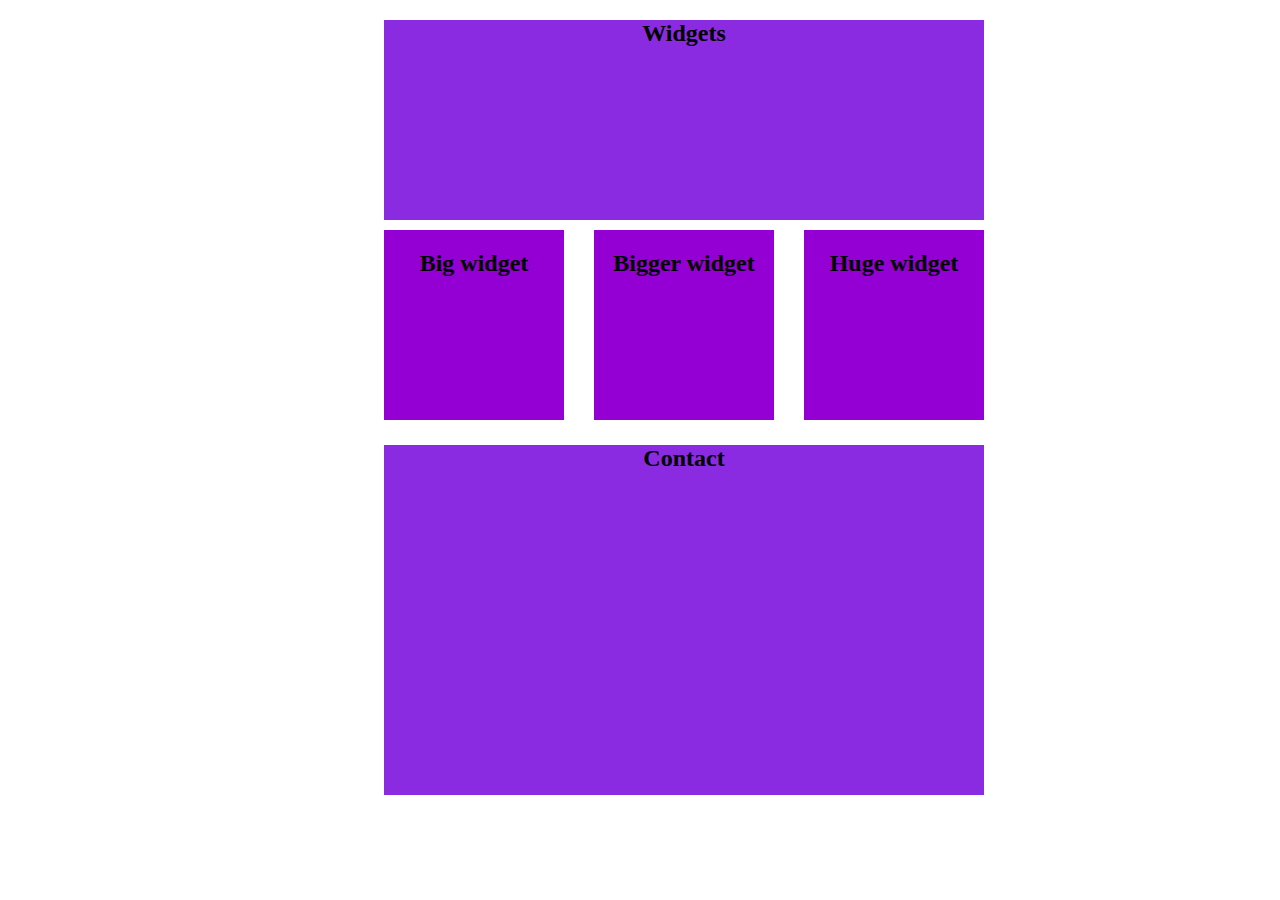
<file: hw2/index.html>
<!doctype html>
<html lang="en">
<head>
    <meta charset="UTF-8">
    <meta name="viewport"
          content="width=device-width, user-scalable=no, initial-scale=1.0, maximum-scale=1.0, minimum-scale=1.0">
    <meta http-equiv="X-UA-Compatible" content="ie=edge">
    <title>Blue</title>
    <link rel="stylesheet" href="style.css">
</head>
<body>

<div class="father">

    <div class="color w">
        <h2>Widgets</h2>
    </div>

    <div class="container">
        <div class="min">
            <h2>Big widget</h2>
        </div>
        <div class="min">
            <h2>Bigger widget</h2>
        </div>
        <div class="min">
            <h2>Huge widget</h2>
        </div>
    </div>

    <div class="color c">
        <h2>Contact</h2>
    </div>

</div>

</body>
</html>
</file>
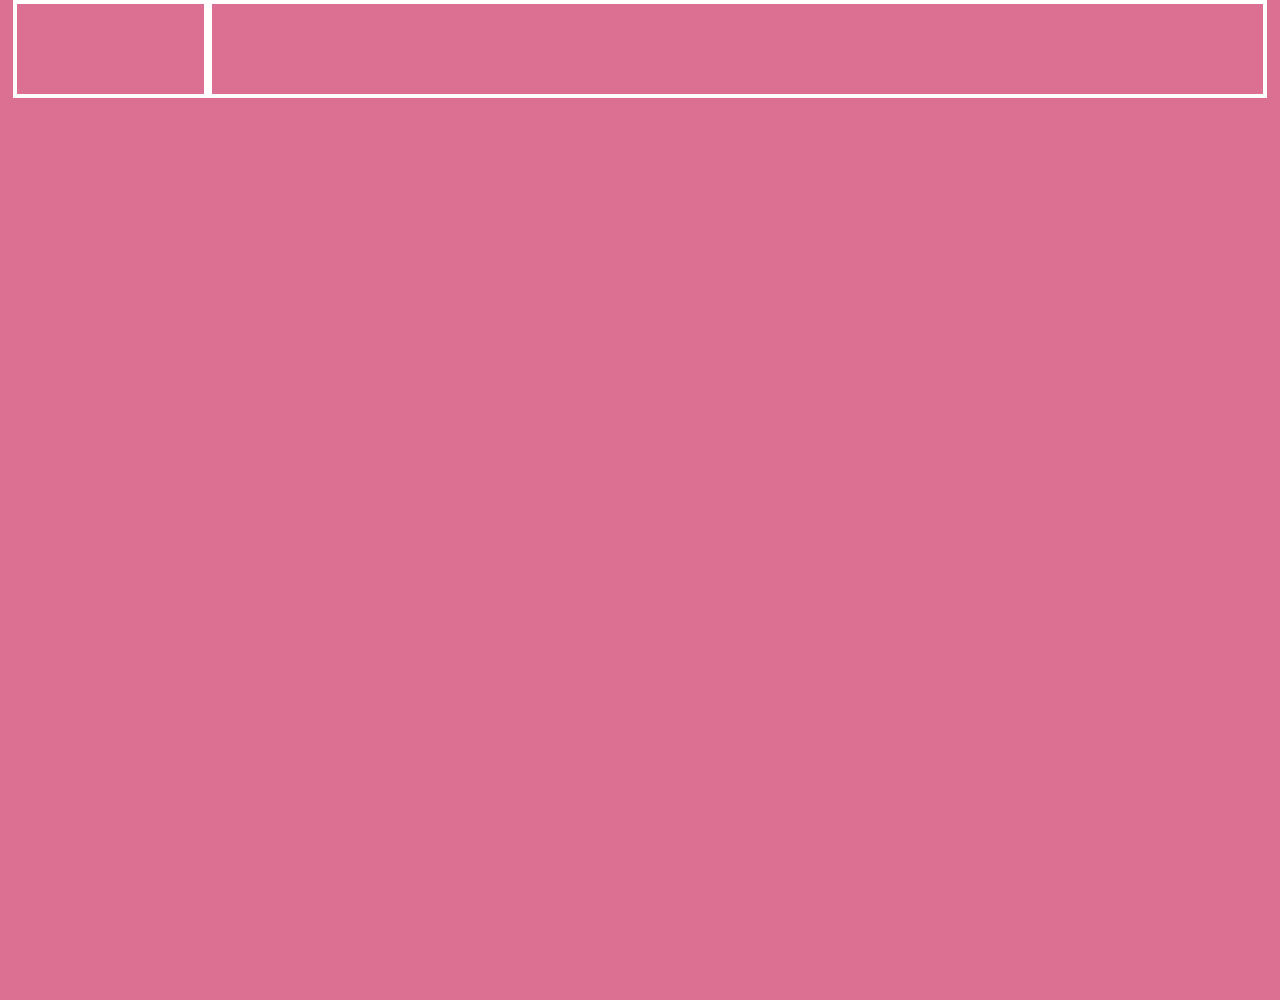
<file: hw4/additional2/index.html>
<!doctype html>
<html lang="en">
<head>
    <meta charset="UTF-8">
    <meta name="viewport"
          content="width=device-width, user-scalable=no, initial-scale=1.0, maximum-scale=1.0, minimum-scale=1.0">
    <meta http-equiv="X-UA-Compatible" content="ie=edge">
    <link rel="stylesheet" href="main.css">
    <title>Additional 2</title>
</head>
<body>

<div class="container">
    <div class="b12">
        <div class="b1"></div>
        <div class="b2"></div>
    </div>
    <div class="some">
        <div class="b389">
            <div class="b3"></div>
            <div class="b8"></div>
            <div class="b9"></div>
        </div>
        <div class="b4567r">
            <div class="relative"></div>
            <div class="b45">
                <div class="b4"></div>
                <div class="b5"></div>
            </div>
            <div class="b67">
                <div class="b6"></div>
                <div class="b7"></div>
            </div>
        </div>
    </div>
    <div class="b10"></div>
</div>

</body>
</html>
</file>
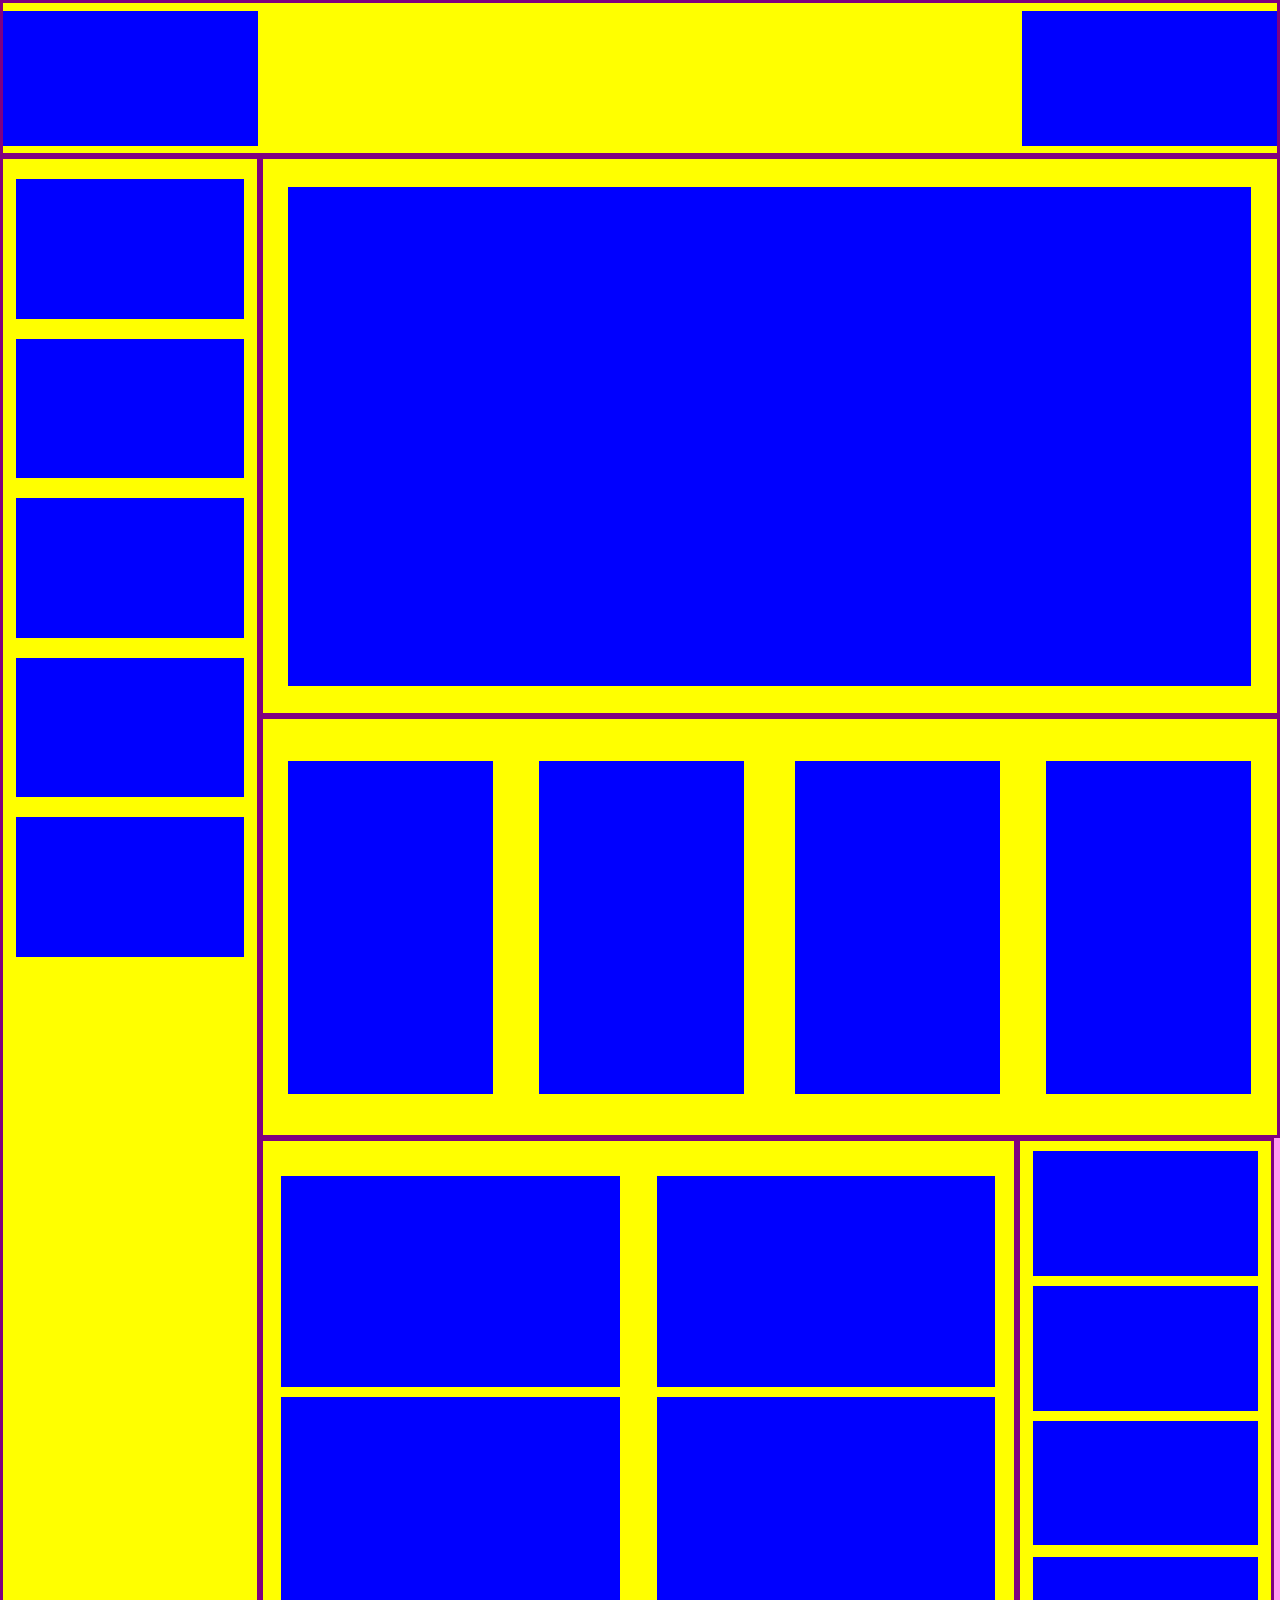
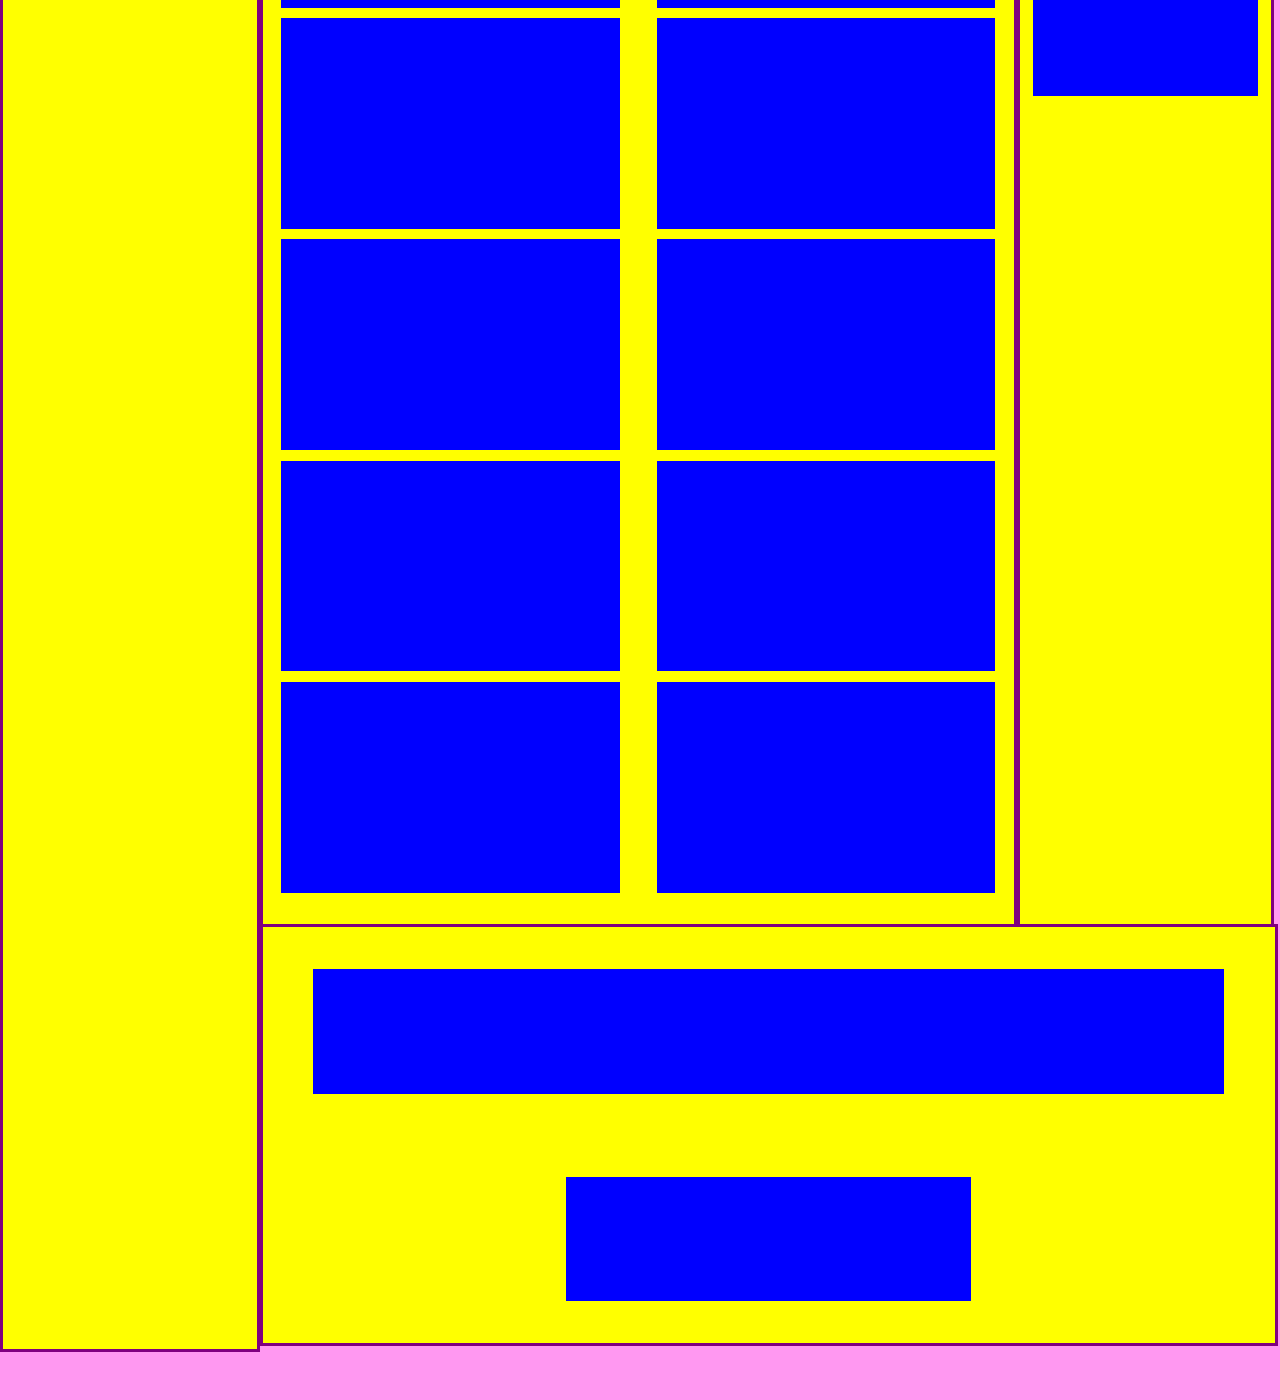
<file: hw4/aditional1/index.html>
<!doctype html>
<html lang="en">
<head>
    <meta charset="UTF-8">
    <meta name="viewport"
          content="width=device-width, user-scalable=no, initial-scale=1.0, maximum-scale=1.0, minimum-scale=1.0">
    <meta http-equiv="X-UA-Compatible" content="ie=edge">
    <link rel="stylesheet" href="main.css">
    <title>Additional 1</title>
</head>
<body>

<div class="container">

    <div class="p1">
        <div class="minp1"></div>
        <div class="minp1"></div>
    </div>
    <div class="containermin">
        <div class="p2">
            <div class="minp2"></div>
            <div class="minp2"></div>
            <div class="minp2"></div>
            <div class="minp2"></div>
            <div class="minp2"></div>
        </div>
        <div class="containermin1">
            <div class="p3">
                <div class="inf"></div>
            </div>
            <div class="p4">
                <div class="minbloc">
                    <div class="xxx"></div>
                    <div class="xxx"></div>
                </div>
                <div class="minbloc">
                    <div class="xxx"></div>
                    <div class="xxx"></div>
                </div>
            </div>
            <div class="p56">
                <div class="p5">
                    <div class="content">
                        <div class="c6"></div>
                        <div class="c6"></div>
                        <div class="c6"></div>
                        <div class="c6"></div>
                        <div class="c6"></div>
                        <div class="c6"></div>
                    </div>
                    <div class="content">
                        <div class="c6"></div>
                        <div class="c6"></div>
                        <div class="c6"></div>
                        <div class="c6"></div>
                        <div class="c6"></div>
                        <div class="c6"></div>
                    </div>
                </div>
                <div class="p6">
                    <div class="i3">
                        <div class="h3"></div>
                        <div class="h3"></div>
                        <div class="h3"></div>
                    </div>
                    <div class="q"></div>
                </div>
            </div>
            <div class="p7">
                <div class="long"></div>
                <div class="small"></div>
            </div>
        </div>
    </div>

</div>

</body>
</html>
</file>
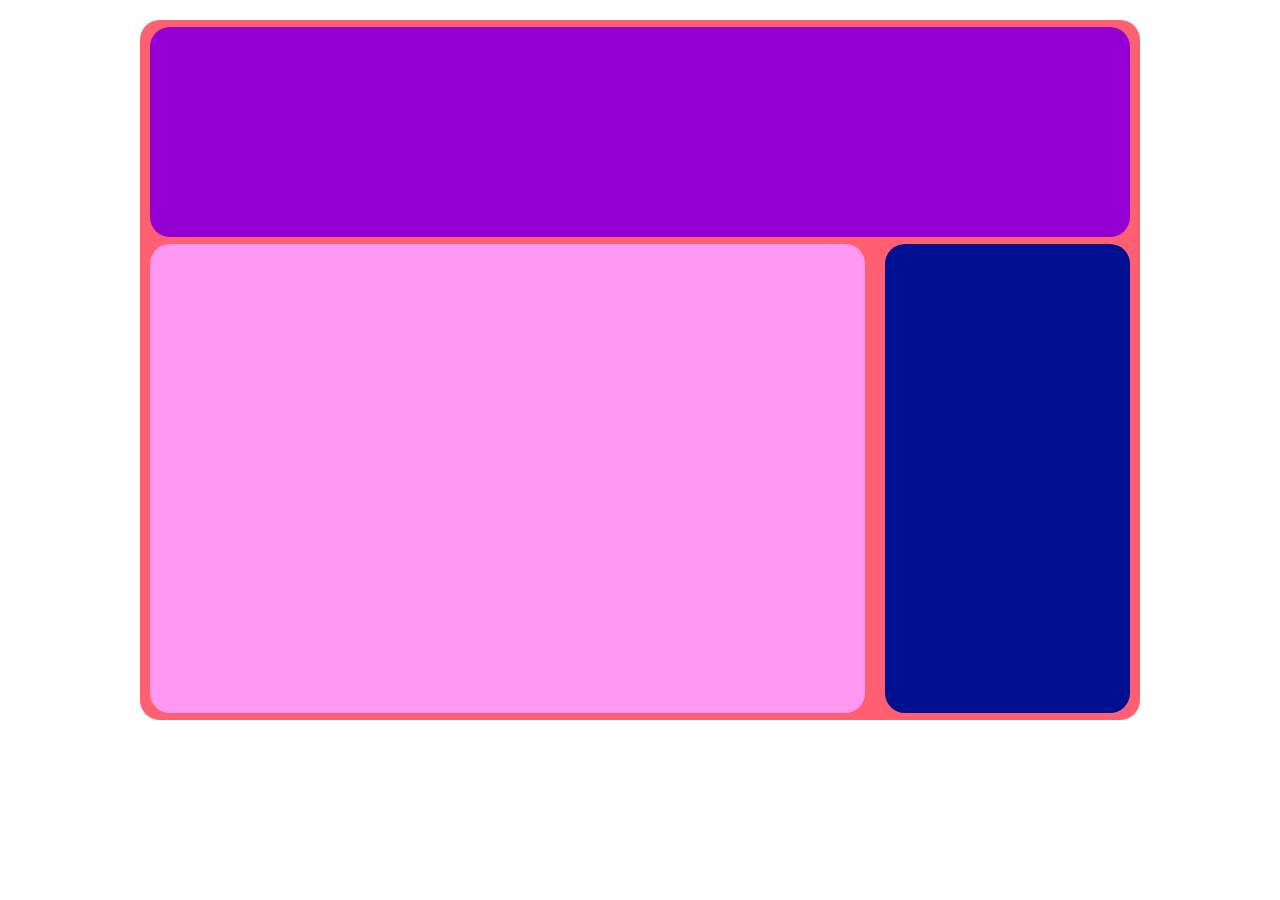
<file: hw4/card1/index.html>
<!doctype html>
<html lang="en">
<head>
    <meta charset="UTF-8">
    <meta name="viewport"
          content="width=device-width, user-scalable=no, initial-scale=1.0, maximum-scale=1.0, minimum-scale=1.0">
    <meta http-equiv="X-UA-Compatible" content="ie=edge">
    <link rel="stylesheet" href="main.css">
    <title>c1</title>
</head>
<body>

<div class="container">
    <div class="a"></div>
    <div class="bc">
        <div class="b"></div>
        <div class="c"></div>
    </div>
</div>

</body>
</html>
</file>
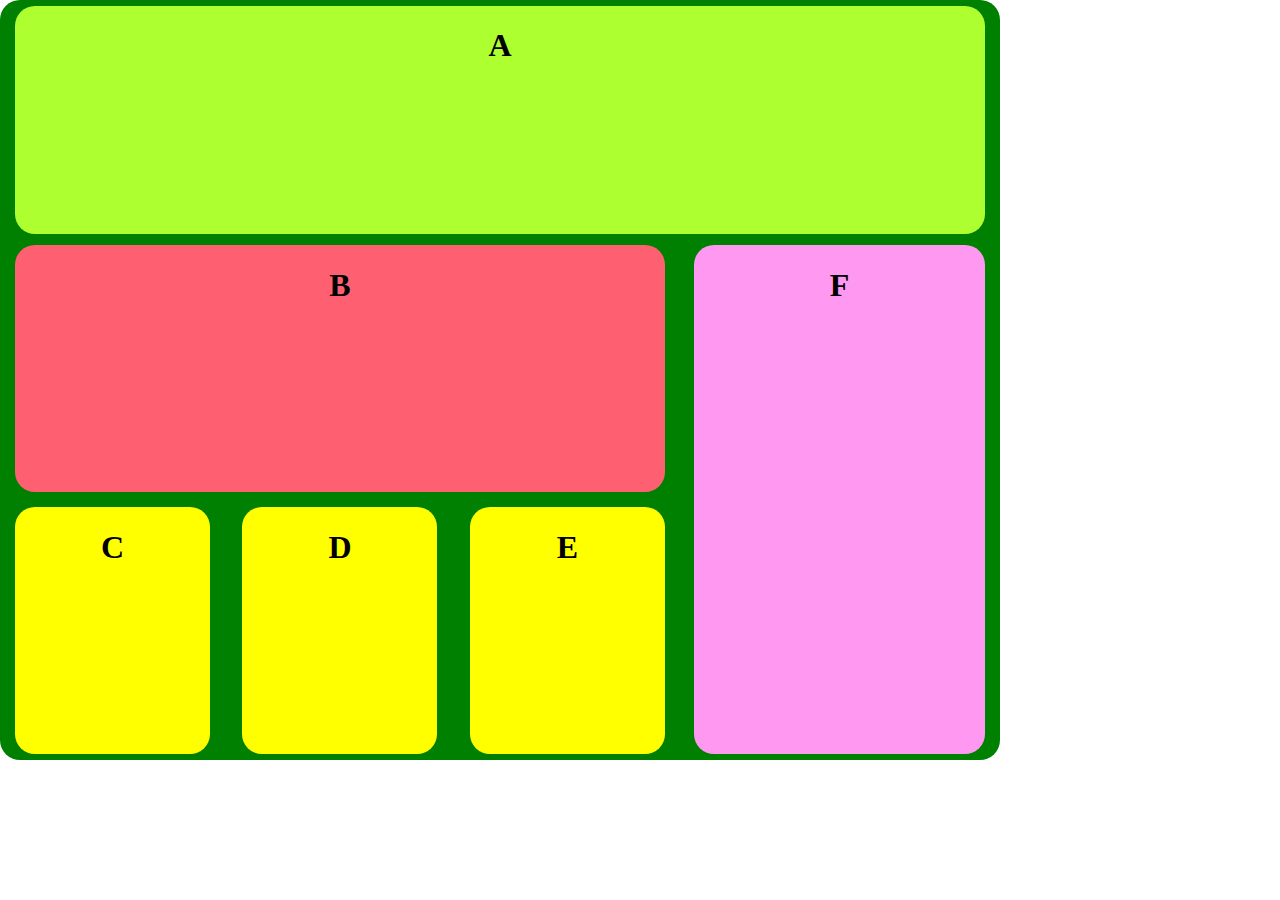
<file: hw4/card2/index.html>
<!doctype html>
<html lang="en">
<head>
    <meta charset="UTF-8">
    <meta name="viewport"
          content="width=device-width, user-scalable=no, initial-scale=1.0, maximum-scale=1.0, minimum-scale=1.0">
    <meta http-equiv="X-UA-Compatible" content="ie=edge">
    <link rel="stylesheet" href="main.css">
    <title>c2</title>
</head>
<body>

<div class="container">
    <div class="a"><h1>A</h1></div>
    <div class="bcdef">
        <div class="bcde">
            <div class="b"><h1>B</h1></div>
            <div class="cde">
                <div class="min c"><h1>C</h1></div>
                <div class="min d"><h1>D</h1></div>
                <div class="min e"><h1>E</h1></div>
            </div>
        </div>
        <div class="f"><h1>F</h1></div>
    </div>
</div>

</body>
</html>
</file>
<file: hw2/style.css>
body{
    text-align: center;
    margin-right: 30%;
    margin-left: 30%;

}
.father{
    width: 600px;
}
.container{
    display: flex;
    height: 200px;
    justify-content: space-between;
    margin-top: 10px;
    margin-bottom: 10px;
}
.min{
    background: darkviolet;
    width: 180px;
    height: 190px;
}
.color{
    background: blueviolet;
}
.w{
    height: 200px;
}
.c{
    height: 350px;
    margin-top: -5px;
}
</file>
<file: hw4/additional2/main.css>
body{
    margin: 0;
    padding: 0;
}
.container{
    width: 100%;
    height: 1000px;

    background: palevioletred;

    display: flex;
    flex-flow: column;
    align-items: center;
}
.b12{
    width: 98%;
    height: 10%;

    display: flex;
}
.b1{
    width: 15%;
    height: 90%;

    border: 4px solid white;
}
.b2{
    width: 84.4%;
    height: 90%;

    border: 4px solid white;
}
.some{
    width: 98%;
    height: 60%;

    display: flex;
}
.b389{}
</file>
<file: hw4/aditional1/main.css>
body {
    margin: 0;
    padding: 0;
}

.container {
    width: 100%;
    height: 3000px;

    background: #ff98f1;

    display: flex;
    flex-flow: column;
}

.p1 {
    width: 99.5%;
    height: 5%;

    background: yellow;
    border: 3px solid purple;

    display: flex;
    justify-content: space-between;
    align-items: center;
}

.minp1 {
    width: 20%;
    height: 90%;

    background: blue;
}

.containermin {
    width: 99.5%;
    height: 93%;

    display: flex;
}

.p2 {
    width: 20%;
    height: 100%;

    background: yellow;
    border: 3px solid purple;

    display: flex;
    flex-flow: column;
    align-items: center;
}

.minp2 {
    width: 90%;
    height: 5%;
    margin-top: 20px;

    background: blue;
}

.containermin1 {
    width: 80%;
    height: 100%;

    display: flex;
    flex-flow: column;
}

.p3 {
    width: 100%;
    height: 20%;

    background: yellow;
    border: 3px solid purple;

    display: flex;
    justify-content: center;
    align-items: center;
}

.inf {
    width: 95%;
    height: 90%;

    background: blue;
}

.p4 {
    width: 100%;
    height: 15%;

    background: yellow;
    border: 3px solid purple;

    display: flex;
    align-items: center;
    justify-content: space-around;
}

.minbloc {
    width: 45%;
    height: 80%;

    display: flex;
    justify-content: space-between;
}

.xxx {
    width: 45%;
    height: 100%;

    background: blue;
}

.p56 {
    width: 100%;
    height: 50%;

    display: flex;
}

.p5 {
    width: 75%;
    height: 100%;

    background: yellow;
    border: 3px solid purple;

    display: flex;
    justify-content: space-around;
    align-items: center;
}

.content {
    width: 45%;
    height: 95%;

    display: flex;
    flex-flow: column;
    justify-content: space-between;
}

.c6 {
    width: 100%;
    height: 16%;

    background: blue;
}

.p6 {
    width: 25%;
    height: 100%;

    background: yellow;
    border: 3px solid purple;

    display: flex;
    flex-flow: column;
    align-items: center;
}

.i3 {
    width: 90%;
    height: 30%;

    display: flex;
    flex-flow: column;
}

.h3 {
    width: 100%;
    height: 30%;
    margin-top: 10px;

    background: blue;
}

.q {
    width: 90%;
    height: 10%;

    background: blue;
}

.p7 {
    width: 99.8%;
    height: 15%;

    background: yellow;
    border: 3px solid purple;

    display: flex;
    flex-flow: column;
    justify-content: space-around;
    align-items: center;
}

.long {
    width: 90%;
    height: 30%;

    background: blue;
}

.small {
    width: 40%;
    height: 30%;

    background: blue;
}

@media screen and (min-width: 800px) and (max-width: 1000px) {

    .p1 {
        width: 78.3%;
        height: 3%;
        position: relative;
        margin-left: auto;
    }

    .p2 {
        height: 20%;
        position: relative;
        top: -97px;
        border: 6px dashed green;
    }

    .p3 {
        height: 10%;
    }

    .p4 {
        flex-flow: column;
    }

    .minbloc {
        width: 90%;
        align-items: center;
    }

    .xxx {
        height: 70%;

    }

    .p56 {
        flex-flow: column;
    }

    .p5 {
        width: 100%;
        overflow: auto;
    }

    .p6 {
        width: 100%;
        height: 30%;
        flex-flow: row;
        justify-content: space-around;
    }

    .i3 {
        width: 45%;
        height: 70%;
        justify-content: space-between;
    }

    .q {
        width: 50%;
        height: 80%;
    }

}
@media screen and (max-width: 800px)
{
    .p1 {
        width: 78.3%;
        height: 1.5%;
        margin-left: auto;
    }

    .p2 {
        height: 20%;
        position: relative;
        top: -97px;
        border: 6px dashed green;
    }

    .p3 {
        height: 10%;
    }

    .p4 {
        flex-flow: column;
    }

    .minbloc {
        width: 90%;
        align-items: center;
    }

    .xxx {
        height: 70%;

    }

    .p56 {
        flex-flow: column;
    }

    .p5 {
        width: 100%;
        overflow: auto;
        flex-flow: column;
    }
    .content{
        margin-top: 5px;
        width: 90%;
    }

    .p6 {
        width: 100%;
        height: 50%;
        justify-content: space-around;
    }

    .i3 {
        width: 90%;
        height: 50%;
        justify-content: space-around;
    }

    .q {
        width: 90%;
        height: 40%;
    }
    .p7{
        height: 5%;
    }

}
</file>
<file: hw4/card1/main.css>
body {
    margin: 20px;
    padding: 0;
    display: flex;
    justify-content: center;
    align-items: center;
}

.container {
    width: 1000px;
    height: 700px;

    background: #ff6071;
    border-radius: 20px;

    display: flex;
    flex-flow: column;

    align-items: center;
    justify-content: space-evenly;
}

.a {
    width: 98%;
    height: 30%;

    background: darkviolet;
    border-radius: 20px;
}

.bc {
    width: 98%;
    height: 67%;
    /*background: purple;*/
    border-radius: 20px;
    display: flex;
    align-items: center;
    justify-content: space-between;
}

.b {
    width: 73%;
    height: 100%;
    background: #ff98f1;
    border-radius: 20px;
}

.c {
    width: 25%;
    height: 100%;
    background: #001090;
    border-radius: 20px;
}

@media screen and (max-width: 830px) {

    .container{
        width: 700px;
        height: 800px;
    }

    .a{
        height: 12%;

    }

    .bc {
        flex-flow: column;
    }

    .b{
        width: 100%;
        height: 75%;
    }

    .c{
        width: 100%;
        height: 23%;
    }


}
</file>
<file: hw4/card2/main.css>
body {
    margin: 0;
    padding: 0;
}
div{
    border-radius: 20px;
}

.container {
    width: 1000px;
    height: 760px;

    background: green;

    display: flex;
    flex-flow: column;
    justify-content: space-around;
    align-items: center;
    text-align: center;
}

.bcdef {
    width: 97%;
    height: 67%;

    display: flex;
    justify-content: space-between;
}

.bcde {
    width: 67%;
    height: 100%;

    display: flex;
    flex-flow: column;
    justify-content: space-between;
}

.cde {
    width: 100%;
    height: 48.5%;

    display: flex;
    justify-content: space-between;
}

.a {
    width: 97%;
    height: 30%;

    background: greenyellow;
}

.b {
    width: 100%;
    height: 48.5%;

    background: #ff6071;
}
.f {
    width: 30%;
    height: 100%;

    background: #ff98f1;

}

.min {
    width: 30%;
    height: 100%;

    background: yellow;
}

@media screen and (max-width: 830px){

    .container{
        width: 700px;
    }

    .bcdef{
        height: 80%;

        flex-flow: column;

    }
    .bcde{
        width: 100%;
        height: 77%;

    }
    .cde{
        height: 30%;
    }
    .a{
        height: 10%;
    }
    .f{
        height: 20%;
        width: 100%;
    }
    .b{
        height: 68%;
    }
    .min{
        height: 100%;
    }


}
</file>
